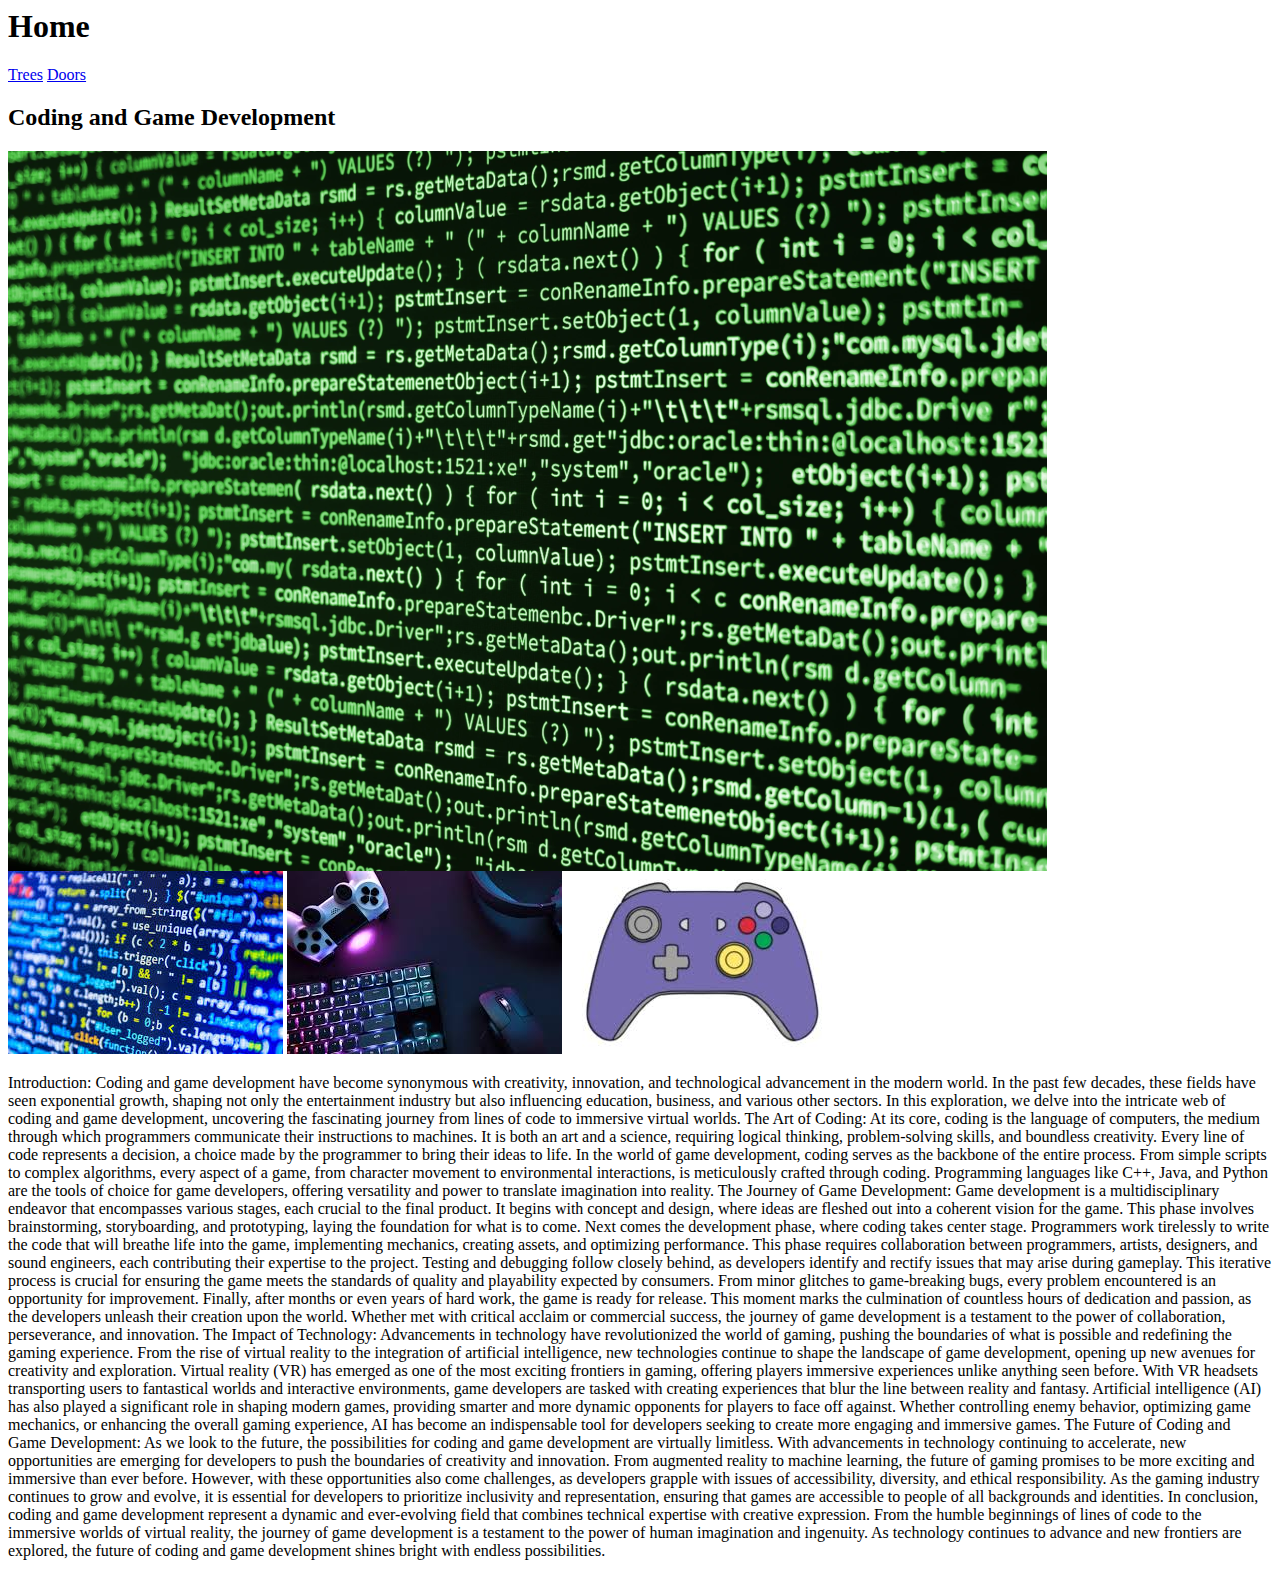
<file: index.html>
<html lang="en"></html>
<head>
    <meta charset="UTF-8">
    <meta name="viewport" content="width=device-width, initial-scale=1.0">
    <title>Home - Testing Adsense</title>
</head>
<body>
    <script async src="https://pagead2.googlesyndication.com/pagead/js/adsbygoogle.js?client=ca-pub-6227131682727511"
     crossorigin="anonymous"></script>
    <h1>Home</h1>

    <a href="trees.html">Trees</a>
    <a href="doors.html">Doors</a>

    <h2>Coding and Game Development</h2>
    <img src="coding-1.png" alt="">
    <img src="coding-2.jpeg" alt="">
    <img src="games-1.jpeg" alt="">
    <img src="games-2.jpeg" alt="">
    <p>

        Introduction:
        
        Coding and game development have become synonymous with creativity, innovation, and technological advancement in the modern world. In the past few decades, these fields have seen exponential growth, shaping not only the entertainment industry but also influencing education, business, and various other sectors. In this exploration, we delve into the intricate web of coding and game development, uncovering the fascinating journey from lines of code to immersive virtual worlds.
        
        The Art of Coding:
        
        At its core, coding is the language of computers, the medium through which programmers communicate their instructions to machines. It is both an art and a science, requiring logical thinking, problem-solving skills, and boundless creativity. Every line of code represents a decision, a choice made by the programmer to bring their ideas to life.
        
        In the world of game development, coding serves as the backbone of the entire process. From simple scripts to complex algorithms, every aspect of a game, from character movement to environmental interactions, is meticulously crafted through coding. Programming languages like C++, Java, and Python are the tools of choice for game developers, offering versatility and power to translate imagination into reality.
        
        The Journey of Game Development:
        
        Game development is a multidisciplinary endeavor that encompasses various stages, each crucial to the final product. It begins with concept and design, where ideas are fleshed out into a coherent vision for the game. This phase involves brainstorming, storyboarding, and prototyping, laying the foundation for what is to come.
        
        Next comes the development phase, where coding takes center stage. Programmers work tirelessly to write the code that will breathe life into the game, implementing mechanics, creating assets, and optimizing performance. This phase requires collaboration between programmers, artists, designers, and sound engineers, each contributing their expertise to the project.
        
        Testing and debugging follow closely behind, as developers identify and rectify issues that may arise during gameplay. This iterative process is crucial for ensuring the game meets the standards of quality and playability expected by consumers. From minor glitches to game-breaking bugs, every problem encountered is an opportunity for improvement.
        
        Finally, after months or even years of hard work, the game is ready for release. This moment marks the culmination of countless hours of dedication and passion, as the developers unleash their creation upon the world. Whether met with critical acclaim or commercial success, the journey of game development is a testament to the power of collaboration, perseverance, and innovation.
        
        The Impact of Technology:
        
        Advancements in technology have revolutionized the world of gaming, pushing the boundaries of what is possible and redefining the gaming experience. From the rise of virtual reality to the integration of artificial intelligence, new technologies continue to shape the landscape of game development, opening up new avenues for creativity and exploration.
        
        Virtual reality (VR) has emerged as one of the most exciting frontiers in gaming, offering players immersive experiences unlike anything seen before. With VR headsets transporting users to fantastical worlds and interactive environments, game developers are tasked with creating experiences that blur the line between reality and fantasy.
        
        Artificial intelligence (AI) has also played a significant role in shaping modern games, providing smarter and more dynamic opponents for players to face off against. Whether controlling enemy behavior, optimizing game mechanics, or enhancing the overall gaming experience, AI has become an indispensable tool for developers seeking to create more engaging and immersive games.
        
        The Future of Coding and Game Development:
        
        As we look to the future, the possibilities for coding and game development are virtually limitless. With advancements in technology continuing to accelerate, new opportunities are emerging for developers to push the boundaries of creativity and innovation. From augmented reality to machine learning, the future of gaming promises to be more exciting and immersive than ever before.
        
        However, with these opportunities also come challenges, as developers grapple with issues of accessibility, diversity, and ethical responsibility. As the gaming industry continues to grow and evolve, it is essential for developers to prioritize inclusivity and representation, ensuring that games are accessible to people of all backgrounds and identities.
        
        In conclusion, coding and game development represent a dynamic and ever-evolving field that combines technical expertise with creative expression. From the humble beginnings of lines of code to the immersive worlds of virtual reality, the journey of game development is a testament to the power of human imagination and ingenuity. As technology continues to advance and new frontiers are explored, the future of coding and game development shines bright with endless possibilities.</p>
</body>
</html>
</file>
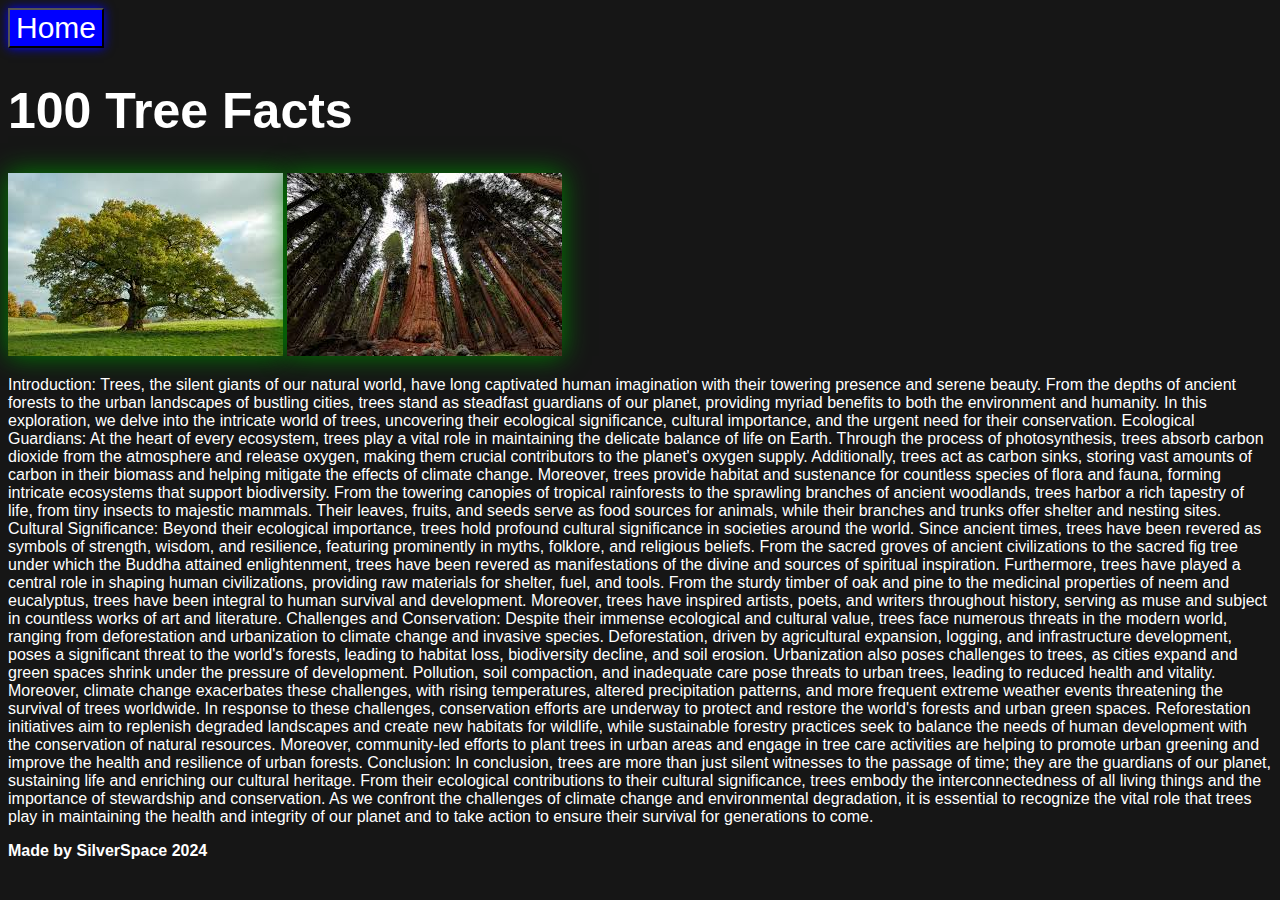
<file: trees.html>
<html lang="en">
<head>
    <meta charset="UTF-8">
    <meta name="viewport" content="width=device-width, initial-scale=1.0">
    <title>100 Tree Facts</title>
    <link rel="stylesheet" href="style.css">
</head>
<body>
    <button id="home" onclick="homeBtnClicked()">Home</button>
    <h1>100 Tree Facts</h1>
    <img id="treeimg" src="tree-1.jpeg" alt="">
    <img id="treeimg" src="tree-2.jpeg" alt="">
    <p>

        Introduction:
        
        Trees, the silent giants of our natural world, have long captivated human imagination with their towering presence and serene beauty. From the depths of ancient forests to the urban landscapes of bustling cities, trees stand as steadfast guardians of our planet, providing myriad benefits to both the environment and humanity. In this exploration, we delve into the intricate world of trees, uncovering their ecological significance, cultural importance, and the urgent need for their conservation.
        
        Ecological Guardians:
        
        At the heart of every ecosystem, trees play a vital role in maintaining the delicate balance of life on Earth. Through the process of photosynthesis, trees absorb carbon dioxide from the atmosphere and release oxygen, making them crucial contributors to the planet's oxygen supply. Additionally, trees act as carbon sinks, storing vast amounts of carbon in their biomass and helping mitigate the effects of climate change.
        
        Moreover, trees provide habitat and sustenance for countless species of flora and fauna, forming intricate ecosystems that support biodiversity. From the towering canopies of tropical rainforests to the sprawling branches of ancient woodlands, trees harbor a rich tapestry of life, from tiny insects to majestic mammals. Their leaves, fruits, and seeds serve as food sources for animals, while their branches and trunks offer shelter and nesting sites.
        
        Cultural Significance:
        
        Beyond their ecological importance, trees hold profound cultural significance in societies around the world. Since ancient times, trees have been revered as symbols of strength, wisdom, and resilience, featuring prominently in myths, folklore, and religious beliefs. From the sacred groves of ancient civilizations to the sacred fig tree under which the Buddha attained enlightenment, trees have been revered as manifestations of the divine and sources of spiritual inspiration.
        
        Furthermore, trees have played a central role in shaping human civilizations, providing raw materials for shelter, fuel, and tools. From the sturdy timber of oak and pine to the medicinal properties of neem and eucalyptus, trees have been integral to human survival and development. Moreover, trees have inspired artists, poets, and writers throughout history, serving as muse and subject in countless works of art and literature.
        
        Challenges and Conservation:
        
        Despite their immense ecological and cultural value, trees face numerous threats in the modern world, ranging from deforestation and urbanization to climate change and invasive species. Deforestation, driven by agricultural expansion, logging, and infrastructure development, poses a significant threat to the world's forests, leading to habitat loss, biodiversity decline, and soil erosion.
        
        Urbanization also poses challenges to trees, as cities expand and green spaces shrink under the pressure of development. Pollution, soil compaction, and inadequate care pose threats to urban trees, leading to reduced health and vitality. Moreover, climate change exacerbates these challenges, with rising temperatures, altered precipitation patterns, and more frequent extreme weather events threatening the survival of trees worldwide.
        
        In response to these challenges, conservation efforts are underway to protect and restore the world's forests and urban green spaces. Reforestation initiatives aim to replenish degraded landscapes and create new habitats for wildlife, while sustainable forestry practices seek to balance the needs of human development with the conservation of natural resources. Moreover, community-led efforts to plant trees in urban areas and engage in tree care activities are helping to promote urban greening and improve the health and resilience of urban forests.
        
        Conclusion:
        
        In conclusion, trees are more than just silent witnesses to the passage of time; they are the guardians of our planet, sustaining life and enriching our cultural heritage. From their ecological contributions to their cultural significance, trees embody the interconnectedness of all living things and the importance of stewardship and conservation. As we confront the challenges of climate change and environmental degradation, it is essential to recognize the vital role that trees play in maintaining the health and integrity of our planet and to take action to ensure their survival for generations to come.</p>
    <script src="script.js"></script>
    <b><p>Made by SilverSpace 2024</p></b>
</body>
</html>
</file>
<file: style.css>
* {
    font-family: sans-serif;
    color: white;
    outline-color: white;
}

#title {
    text-align: center;
}

h1 {
    font-size: 50px;
}

#center {
    padding-left: 0;
    margin-left: 0;
    margin: auto;
}

button {
    font-size: 30px;
    margin: auto;
    display: block;
}

button:hover {
    font-size: 40px;
}

#trees {
    background-color: green;
    box-shadow: 0px 0px 10px green;
}

#doors {
    background-color: saddlebrown;
    box-shadow: 0px 0px 10px saddlebrown;
}

#home {
    background-color: blue;
    box-shadow: 0px 0px 10px blue;
    margin: 0;
}

img {
    box-shadow: 0px 0px 25px blue;
}

#treeimg {
    box-shadow: 0px 0px 25px green;
}

#doorimg {
    box-shadow: 0px 0px 25px saddlebrown;
}

body {
    background-color: 161616;
}
</file>
